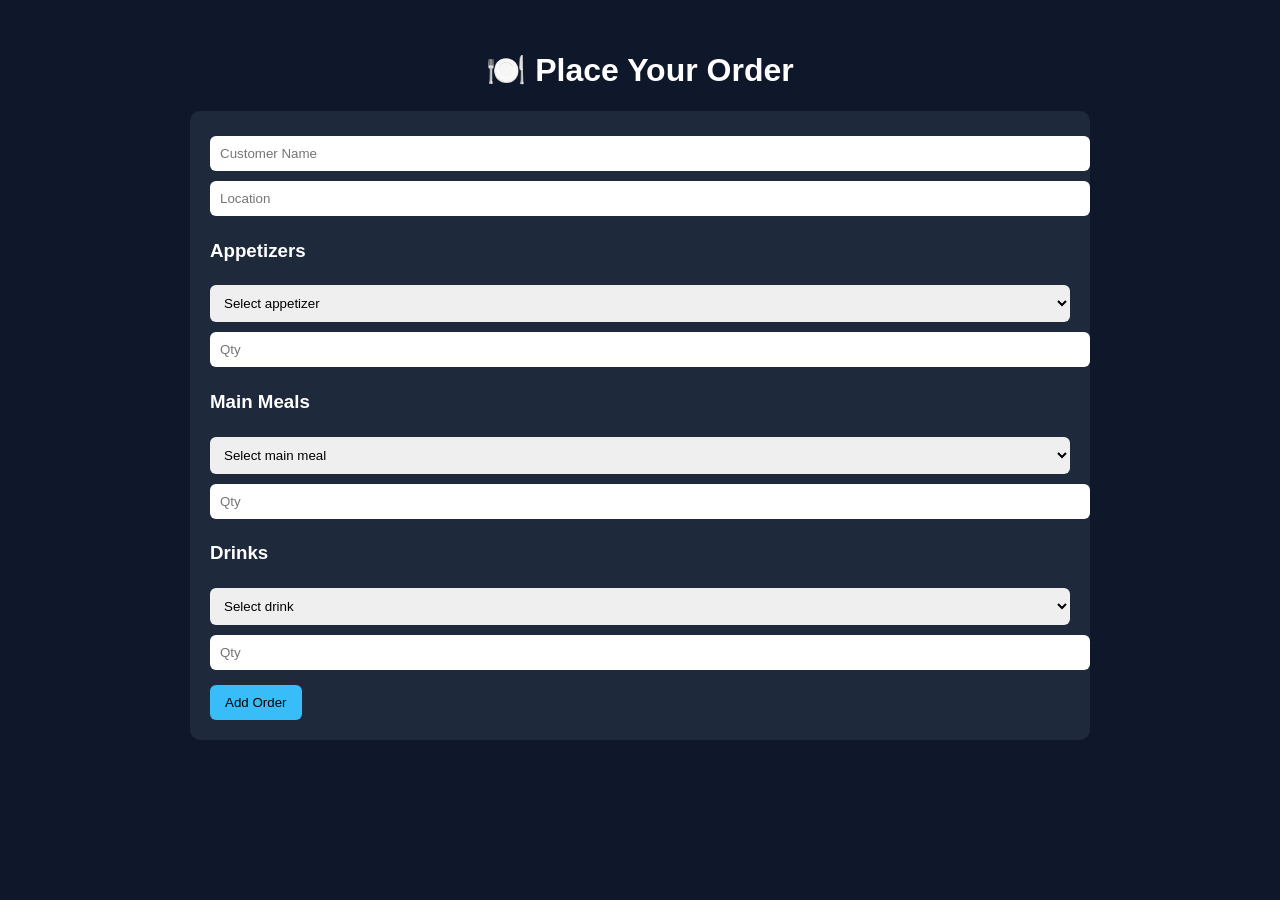
<file: frontend/index.html>
<!DOCTYPE html>
<html>

<head>
    <title>Order Menu</title>
    <link rel="stylesheet" href="style.css">
</head>

<body>

    <div class="container">

        <h1>🍽️ Place Your Order</h1>

        <div class="card">

            <input id="name" placeholder="Customer Name">
            <input id="location" placeholder="Location">

            <h3>Appetizers</h3>
            <select id="appetizer">
                <option value="">Select appetizer</option>
                <option value="Spring Rolls">Spring Rolls</option>
                <option value="Samosa">Samosa</option>
            </select>
            <input id="appetizerQty" type="number" placeholder="Qty">

            <h3>Main Meals</h3>
            <select id="main">
                <option value="">Select main meal</option>
                <option value="Jollof Rice">Jollof Rice</option>
                <option value="Fried Rice">Fried Rice</option>
                <option value="Chicken">Chicken</option>
            </select>
            <input id="mainQty" type="number" placeholder="Qty">

            <h3>Drinks</h3>
            <select id="drink">
                <option value="">Select drink</option>
                <option value="Fanta">Fanta</option>
                <option value="Coke">Coke</option>
                <option value="Chapman">Chapman</option>
            </select>
            <input id="drinkQty" type="number" placeholder="Qty">

            <button onclick="previewOrder()">Add Order</button>

        </div>

    </div>


    <!-- MODAL -->
    <div id="modal" class="modal hidden">
        <div class="modal-content">
            <h2>Confirm Order</h2>

            <div id="preview"></div>

            <button onclick="submitOrder()">Confirm</button>
            <button onclick="closeModal()">Cancel</button>
        </div>
    </div>

    <script src="app.js"></script>
</body>

</html>
</file>
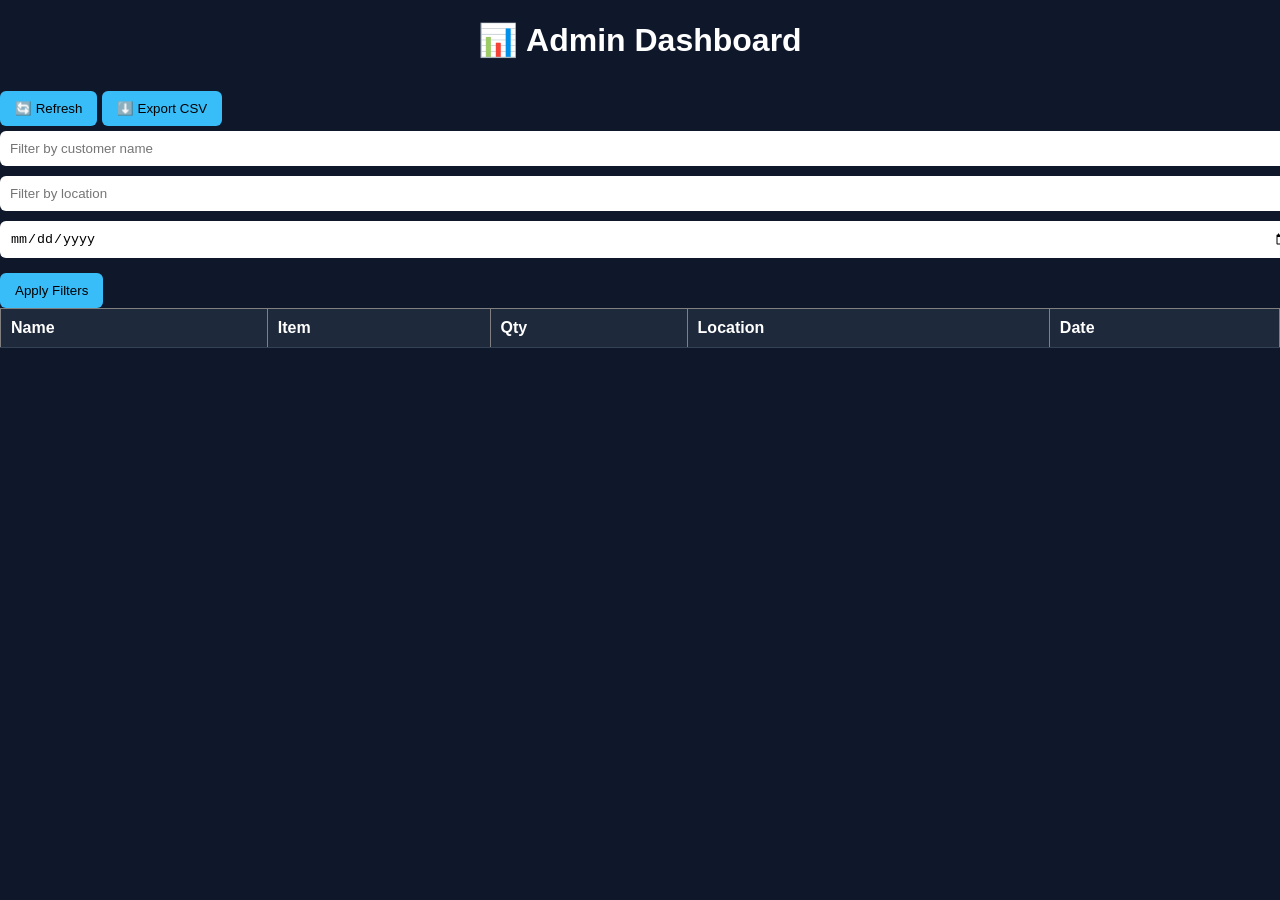
<file: frontend/admin.html>
<!DOCTYPE html>
<html>

<head>
    <title>Admin Dashboard</title>
    <link rel="stylesheet" href="style.css">
</head>

<body>

    <h1>📊 Admin Dashboard</h1>

    <div class="admin-controls">
        <button onclick="loadOrders()">🔄 Refresh</button>
        <button onclick="exportCSV()">⬇️ Export CSV</button>
    </div>

    <div class="filters">
        <input id="filterName" placeholder="Filter by customer name">
        <input id="filterLocation" placeholder="Filter by location">
        <input id="filterDate" type="date">
        <button onclick="loadOrders()">Apply Filters</button>
    </div>

    <table border="1">
        <thead>
            <tr>
                <th>Name</th>
                <th>Item</th>
                <th>Qty</th>
                <th>Location</th>
                <th>Date</th>
            </tr>
        </thead>

        <tbody id="ordersTable"></tbody>
    </table>

    <script src="admin.js"></script>
</body>

</html>
</file>
<file: frontend/style.css>
body {
    font-family: Arial, sans-serif;
    background: #0f172a;
    color: white;
    margin: 0;
}

.container {
    max-width: 900px;
    margin: auto;
    padding: 30px;
}

h1 {
    text-align: center;
}

.card {
    background: #1e293b;
    padding: 20px;
    border-radius: 10px;
    margin-bottom: 20px;
}

input,
select {
    width: 100%;
    padding: 10px;
    margin: 5px 0;
    border-radius: 6px;
    border: none;
}

.item-row {
    display: flex;
    gap: 10px;
}

.item-row select {
    flex: 3;
}

.item-row input {
    flex: 1;
}

button {
    padding: 10px 15px;
    margin-top: 10px;
    border: none;
    border-radius: 6px;
    background: #38bdf8;
    cursor: pointer;
}

button:hover {
    background: #0ea5e9;
}

table {
    width: 100%;
    border-collapse: collapse;
    background: #1e293b;
}

th,
td {
    padding: 10px;
    border-bottom: 1px solid #334155;
    text-align: left;
}

/* MODAL */
.modal {
    position: fixed;
    top: 0;
    left: 0;
    width: 100%;
    height: 100%;
    background: rgba(0, 0, 0, 0.6);
    display: flex;
    justify-content: center;
    align-items: center;
}

.modal-content {
    background: #1e293b;
    padding: 20px;
    border-radius: 10px;
}

.hidden {
    display: none;
}
</file>
